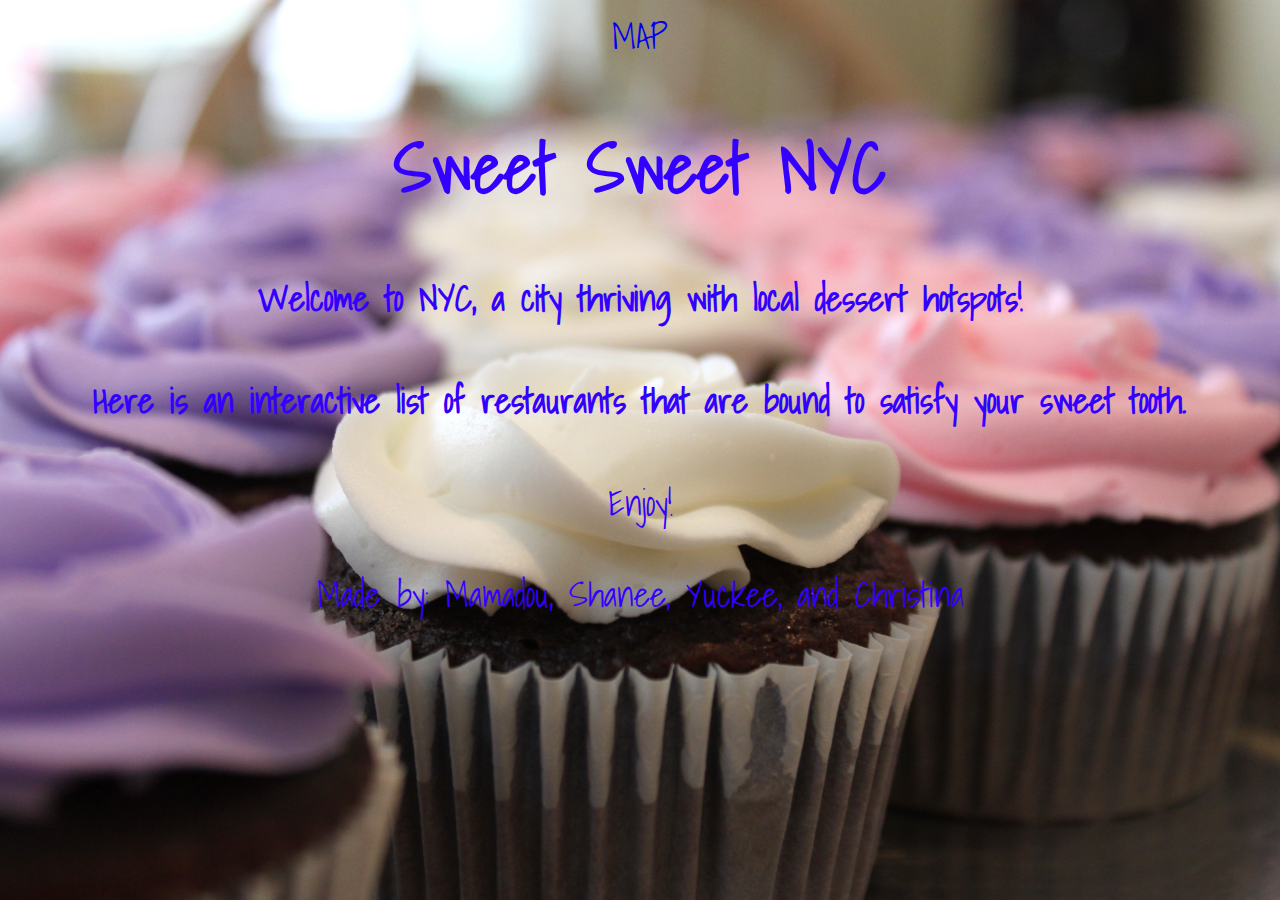
<file: index.html>
<html>
<head>
    
    <link href='http://fonts.googleapis.com/css?family=Shadows+Into+Light' rel='stylesheet' type='text/css'>
    <link href="main.css" rel="stylesheet" type="text/css"/>
        </head>
    <body>
        <div class="navigation"> 
            <a href="newthing.html">MAP</a>

<div class="fullcontent">
<div id="page" class="hfeed site">
   
        </div> 
        <h1 style="font-family: Shadows Into Light"><center>
            Sweet Sweet NYC
        </center></h1>
        <div class="contents">
        <h4>Welcome to NYC, a city thriving with local dessert hotspots!</h4>
<h4>Here is an interactive list of restaurants that are bound to satisfy your sweet tooth.</h4>
Enjoy!
</h6>
</div>
    </body>
    <footer>
        <div class="footer">
  <p>Made by: Mamadou, Shanee, Yuckee, and Christina</p>
  <!--<p>Contact information: <a href="mailto:someone@example.com">-->
  <!--someone@example.com</a>.</p>-->
  </div>
</footer>
</html>
</file>
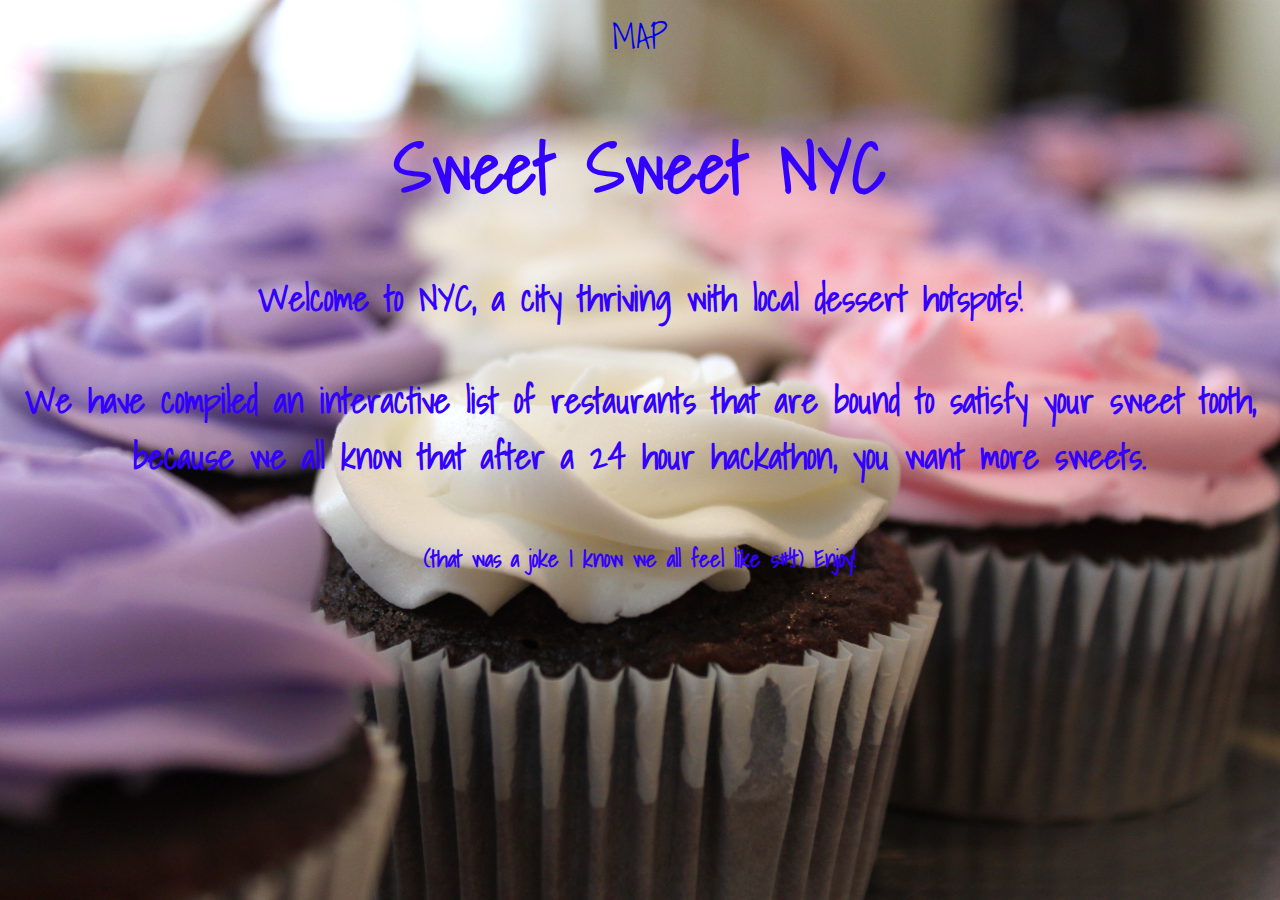
<file: home.html>
<html>
<head>
    
    <link href='http://fonts.googleapis.com/css?family=Shadows+Into+Light' rel='stylesheet' type='text/css'>
    <link href="main.css" rel="stylesheet" type="text/css"/>
        </head>
    <body>
        <div class="navigation"> 
            <a href="http://127.0.0.1:62603/newthing.html">MAP</a>

<div class="fullcontent">
<div id="page" class="hfeed site">
   
        </div> 
        <h1 style="font-family: Shadows Into Light"><center>
            Sweet Sweet NYC
        </center></h1>
        <div class="contents">
        <h4>Welcome to NYC, a city thriving with local dessert hotspots!</h4>
<h4>We have compiled an interactive list of restaurants that are bound to satisfy your sweet tooth, because we all know that after a 24 hour hackathon, you want more sweets. </h4>
<h6>(that was a joke I know we all feel like s#!t)
Enjoy!
</h6>
</div>
    </body>
</html>
</file>
<file: main.css>
html{
    background-color: #E61F44;
    font-size: 35px;
    background: #eee url('public/images/bg.jpg') center center no-repeat fixed;
    background-size: cover;
    margin: 0 auto;
    down: 0;
    font-family: Shadows Into Light;
}

.navigation {
    text-align: center;
}   
    
.navigation:hover {
    color: 3300FF;
    
}

a:hover{
    color: 3300FF;
}
.nav:hover {
    color: 3300FF;
}
#contents {
    width: 70%;
}
a {
margin-left: 40px;
margin-right: 40px;
text-decoration: none;
}

.fullcontent {
    color: 3300FF;
}

}
.footer {
height: 4em;
color: 3300FF;
position:absolute;
bottom: 0px;
float: left;
height: 35px;
margin: 0px 50px 0px 0px;
text-align: left;
padding: 10px 30px;
}
</file>
